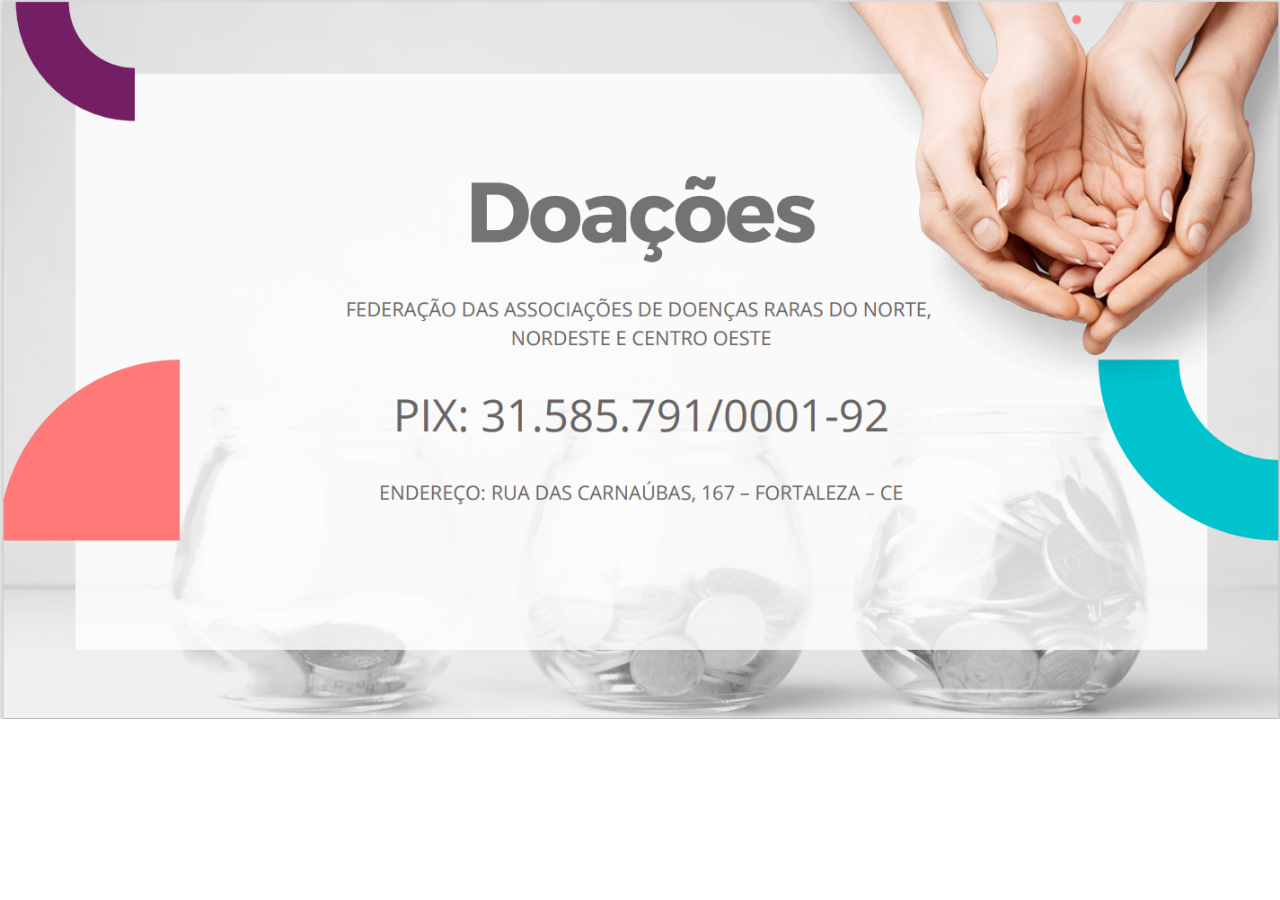
<file: paginas/doacoes.html>
<!DOCTYPE html>
<html lang="en">
<head>
    <meta charset="UTF-8">
    <meta http-equiv="X-UA-Compatible" content="IE=edge">
    <meta name="viewport" content="width=device-width, initial-scale=1.0">
    <link rel="stylesheet" href="../css/doe2.css">
    <title>Doações</title>
</head>
<body>
    <div class="container">
        <img src="../image/doacoes.PNG" alt="Falha de carregar dados...">
    </div>
</body>
</html>
</file>
<file: css/doe2.css>
body{
    margin: 0;
    padding: 0;
}


.container img{
    width: 100%;
    height: 100%;
}
</file>
